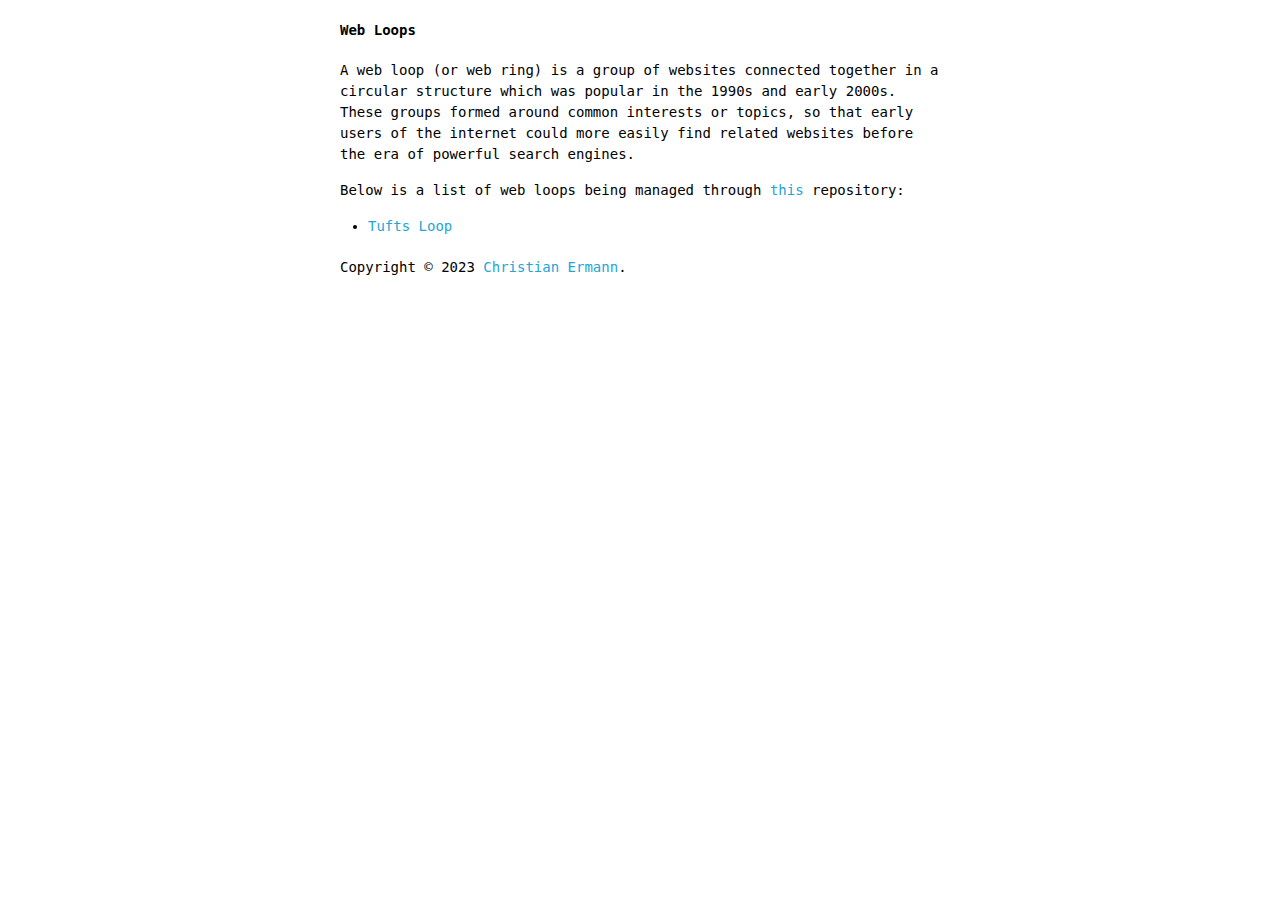
<file: index.html>
<!DOCTYPE html>
<html lang="en-us">
    <head>
        <meta charset="UTF-8">
        <title>web-loops</title>
        <link rel="stylesheet" href="styles.css">
    </head>
    <body>
        <header>
            <p id="title"><b>Web Loops</b></p>
        </header>
        <article>
            <p>A web loop (or web ring) is a group of websites connected
            together in a circular structure which was popular in the 1990s and
            early 2000s. These groups formed around common interests or topics,
            so that early users of the internet could more easily find related
            websites before the era of powerful search engines.</p>
            <p>Below is a list of web loops being managed through
            <a href="https://github.com/c2000e/web-loops">this</a>
            repository:</p>
            <ul>
                <li>
                    <a href="tufts-loop.html">Tufts Loop</a>
                </li>
            </ul>
        </article>
        <footer>
            <p>Copyright &copy; 2023
            <a href="https://www.christianermann.dev">Christian Ermann</a>.
            </p>
            <script src="web-loop.js"></script>
        </footer>
    </body>
</html>
</file>
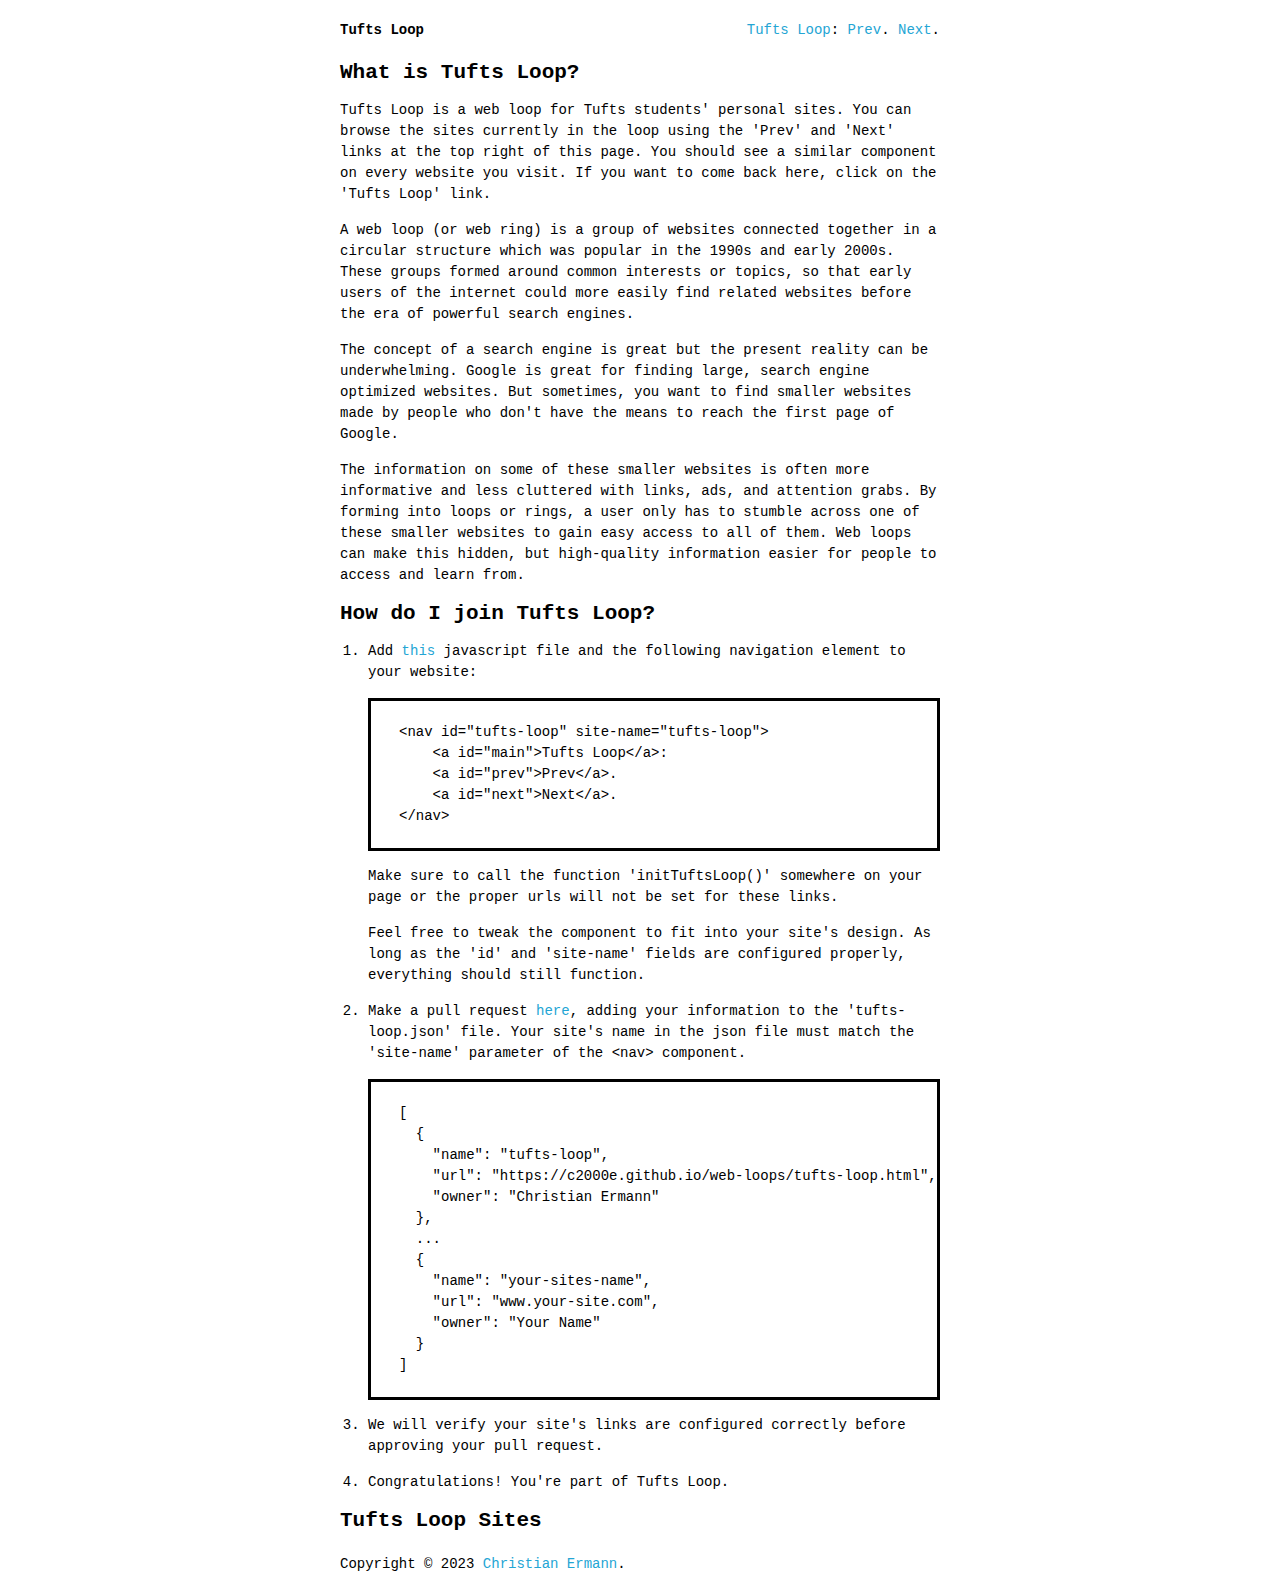
<file: tufts-loop.html>
<!DOCTYPE html>
<html lang="en-us">
    <head>
        <meta charset="UTF-8">
        <title>web-loops</title>
        <link rel="stylesheet" href="styles.css">
    </head>
    <body>
        <header>
            <p id="title"><b>Tufts Loop</b></p>
            <nav class="web-loop" id="tufts-loop" site-name="tufts-loop">
                <a id="main">Tufts Loop</a>:
                <a id="prev">Prev</a>.
                <a id="next">Next</a>.
            </nav>
        </header>
        <article>
            <h2>What is Tufts Loop?</h1>
            <p>Tufts Loop is a web loop for Tufts students' personal sites. You
            can browse the sites currently in the loop using the 'Prev' and
            'Next' links at the top right of this page. You should see a
            similar component on every website you visit. If you want to come
            back here, click on the 'Tufts Loop' link.</p>
            <p>A web loop (or web ring) is a group of websites connected
            together in a circular structure which was popular in the 1990s and
            early 2000s. These groups formed around common interests or topics,
            so that early users of the internet could more easily find related
            websites before the era of powerful search engines.</p>
            <p>The concept of a search engine is great but the present reality
            can be underwhelming. Google is great for finding large, search
            engine optimized websites. But sometimes, you want to find smaller
            websites made by people who don't have the means to reach the
            first page of Google.</p>
            <p>The information on some of these smaller websites is often more
            informative and less cluttered with links, ads, and attention
            grabs. By forming into loops or rings, a user only has to stumble
            across one of these smaller websites to gain easy access to all of
            them. Web loops can make this hidden, but high-quality information
            easier for people to access and learn from.</p>
            <h2>How do I join Tufts Loop?</h1>
            <ol>
                <li>
                    <p>Add
                    <a href="https://raw.githubusercontent.com/c2000e/web-loops/main/tufts-loop.js">this</a>
                    javascript file and the following navigation element to
                    your website:</p>
                    <pre><code>
&lt;nav id="tufts-loop" site-name="tufts-loop"&gt;
    &lt;a id="main"&gt;Tufts Loop&lt;/a&gt;:
    &lt;a id="prev"&gt;Prev&lt;/a&gt;.
    &lt;a id="next"&gt;Next&lt;/a&gt;.
&lt;/nav&gt;
                    </pre></code>
                    <p>Make sure to call the function 'initTuftsLoop()'
                    somewhere on your page or the proper urls will not be set
                    for these links.</p>
                    <p>Feel free to tweak the component to fit into your site's
                    design. As long as the 'id' and 'site-name' fields are
                    configured properly, everything should still function.</p>
                </li>
                <li>
                    <p>Make a pull request
                    <a href="https://github.com/c2000e/web-loops">here</a>,
                    adding your information to the 'tufts-loop.json' file. Your
                    site's name in the json file must match the 'site-name'
                    parameter of the &lt;nav&gt; component.</p>
                    <pre><code>
[
  {
    "name": "tufts-loop",
    "url": "https://c2000e.github.io/web-loops/tufts-loop.html",
    "owner": "Christian Ermann"
  },
  ...
  {
    "name": "your-sites-name",
    "url": "www.your-site.com",
    "owner": "Your Name"
  }
]
                    </pre></code>
                </li>
                <li>
                    <p>We will verify your site's links are configured
                    correctly before approving your pull request.</p>
                </li>
                <li>
                    <p>Congratulations! You're part of Tufts Loop.</p>
                </li>
            </ol>
            <h2>Tufts Loop Sites</h2>
            <ul id="site-list">
            </ul>
        </article>
        <footer>
            <p>Copyright &copy; 2023
            <a href="https://www.christianermann.dev">Christian Ermann</a>.
            </p>
            <script src="tufts-loop.js"></script>
            <script>
                const TUFTS_LOOP_DATA_URL = `https://raw.githubusercontent.com/c2000e/web-loops/main/tufts-loop.json`;
                const siteList = document.getElementById("site-list");
                window.onload = function() {
                  initTuftsLoop();
                  fetch(TUFTS_LOOP_DATA_URL)
                    .then((response) => response.json())
                    .then((sites) => {
                        sites.forEach(function(site) {
                            const listElement = document.createElement("li");
                            const link = document.createElement("a");
                            const linkText = document.createTextNode(site.name);
                            link.href = site.url
                            link.appendChild(linkText);
                            listElement.appendChild(link);
                            siteList.appendChild(listElement);
                        });
                    });
                }
            </script>
        </footer>
    </body>
</html>
</file>
<file: styles.css>
* {
    margin: 0;
    padding: 0;
}

html {
    overflow-y: scroll;
}

body {
    max-width: 600px;
    margin: 20px auto;
    padding: 0 10px;
    font: 14px/1.5 monospace;
}

a:link, a:visited, a:active, a:hover {
    color: #24a5d4;
}

a:link, a:visited, a:active {
    text-decoration: none;
}

a:hover {
    text-decoration: underline;
}

h1, h2, h3 {
    line-height: 1.2;
}

header {
    padding-bottom: 20px;
}

#title {
    float: left;
}

.web-loop {
    float: right;
}

#main, #prev, #next {
    color: #24a5d4;
}

footer {
    margin-top: 20px;
}

article {
    margin-top: 20px;
    margin-bottom: 20px;
}

article p {
    margin-top: 15px;
    margin-bottom: 15px;
}

li {
    margin-left: 2em;
}

pre {
    padding-left: 2em;
    overflow-x: auto;
    border-style: solid;
}
</file>
